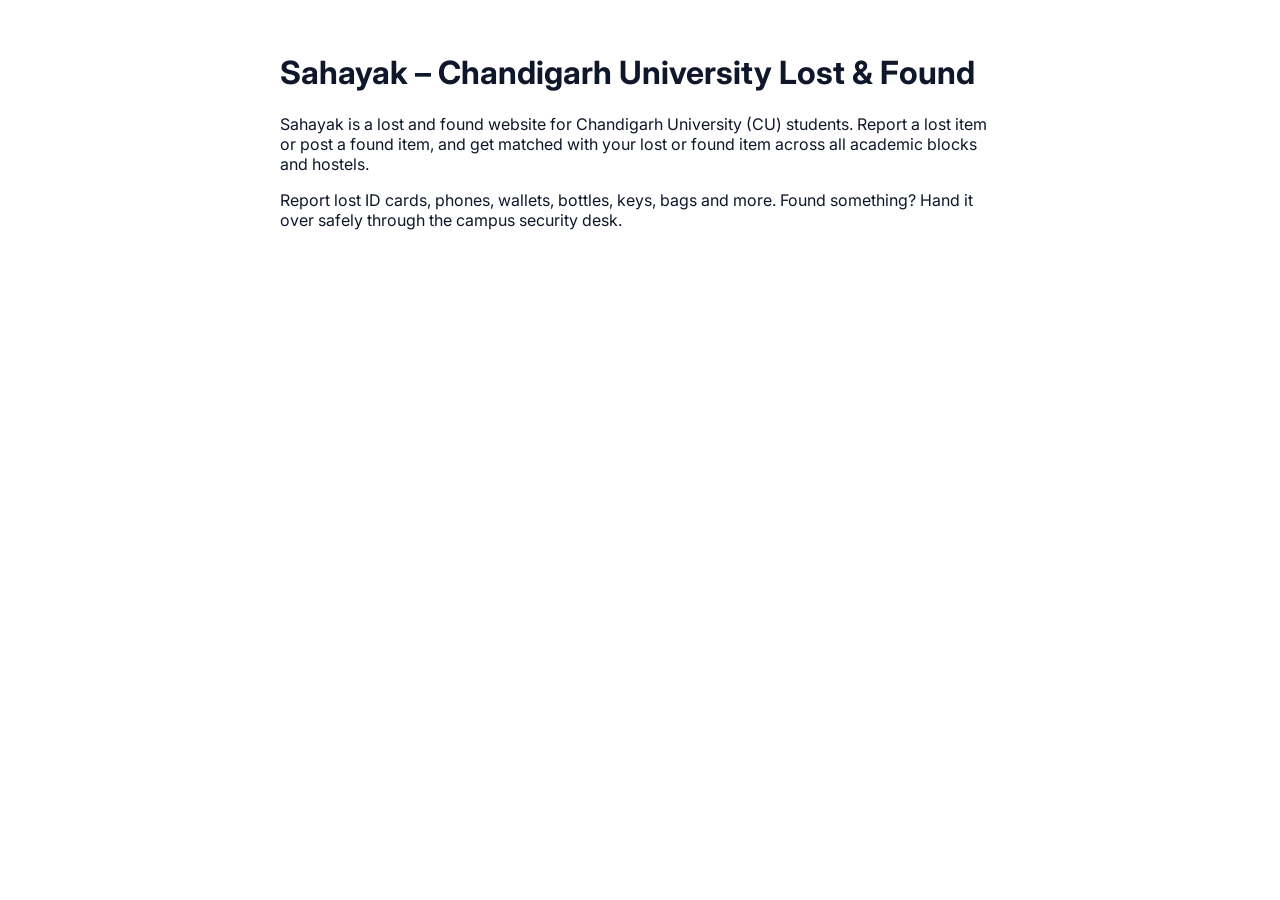
<file: index.html>
<!doctype html>
<html lang="en">
  <head>
    <meta charset="UTF-8" />
    <meta name="viewport" content="width=device-width, initial-scale=1.0, maximum-scale=5.0" />
    <link rel="icon" type="image/png" href="/logosahayak.png" />
    <link rel="icon" type="image/svg+xml" href="/logo.svg" />
    <link rel="apple-touch-icon" href="/logosahayak.png" />
    <link rel="preconnect" href="https://fonts.googleapis.com">
    <link rel="preconnect" href="https://fonts.gstatic.com" crossorigin>
    <link href="https://fonts.googleapis.com/css2?family=Inter:wght@400;500;600;700;800&family=Plus+Jakarta+Sans:wght@400;500;600;700;800;900&display=swap" rel="stylesheet">
    <title>Sahayak – Chandigarh University (CU) Lost &amp; Found</title>
    <meta name="description" content="Sahayak is a lost and found website for Chandigarh University students. Report a lost item, post a found item, and get matched with your lost or found item (ID card, phone, wallet, bottle) across all CU blocks and hostels." />
    <meta name="keywords" content="Sahayak, sahayakcu, CU lost and found, Chandigarh University lost and found, lost and found Chandigarh University, khoya samaan, Chandigarh University lost ID card, CU hostel lost item, university lost and found, campus lost and found" />
    <meta name="robots" content="index, follow, max-image-preview:large" />
    <meta name="theme-color" content="#b91c1c" />
    <link rel="canonical" href="https://sahayakcu.vercel.app/" />
    <meta name="google-site-verification" content="googlef1324d2ba922b6ff" />
    <meta property="og:site_name" content="Sahayak" />
    <meta property="og:url" content="https://sahayakcu.vercel.app/" />
    <meta property="og:title" content="Sahayak – Chandigarh University (CU) Lost &amp; Found" />
    <meta property="og:description" content="Lost something at Chandigarh University? Report it on Sahayak and get matched with found items across all CU blocks and hostels." />
    <meta property="og:image" content="https://sahayakcu.vercel.app/logosahayak.png" />
    <meta property="og:type" content="website" />
    <meta name="twitter:card" content="summary_large_image" />
    <meta name="twitter:title" content="Sahayak – Chandigarh University (CU) Lost &amp; Found" />
    <meta name="twitter:description" content="Report lost and found items at Chandigarh University and get matched fast." />
    <meta name="twitter:image" content="https://sahayakcu.vercel.app/logosahayak.png" />
    <script type="application/ld+json">
    {
      "@context": "https://schema.org",
      "@graph": [
        {
          "@type": "WebSite",
          "@id": "https://sahayakcu.vercel.app/#website",
          "url": "https://sahayakcu.vercel.app/",
          "name": "Sahayak",
          "alternateName": ["Sahayak CU", "Sahayak Lost and Found", "CU Lost and Found"],
          "description": "Lost and found platform for Chandigarh University students.",
          "inLanguage": ["en", "hi"]
        },
        {
          "@type": "WebApplication",
          "name": "Sahayak – Chandigarh University Lost & Found",
          "url": "https://sahayakcu.vercel.app/",
          "applicationCategory": "UtilitiesApplication",
          "operatingSystem": "Any",
          "offers": { "@type": "Offer", "price": "0", "priceCurrency": "INR" }
        }
      ]
    }
    </script>
  </head>
  <body>
    <div id="root">
      <main style="max-width:720px;margin:0 auto;padding:24px;font-family:Inter,system-ui,sans-serif;color:#0f172a">
        <h1>Sahayak – Chandigarh University Lost &amp; Found</h1>
        <p>Sahayak is a lost and found website for Chandigarh University (CU) students. Report a lost item or post a found item, and get matched with your lost or found item across all academic blocks and hostels.</p>
        <p>Report lost ID cards, phones, wallets, bottles, keys, bags and more. Found something? Hand it over safely through the campus security desk.</p>
      </main>
    </div>
    <noscript>Sahayak – Chandigarh University Lost &amp; Found. Please enable JavaScript to report or search lost and found items.</noscript>
    <script type="module" src="/src/main.tsx"></script>
  </body>
</html>
</file>
